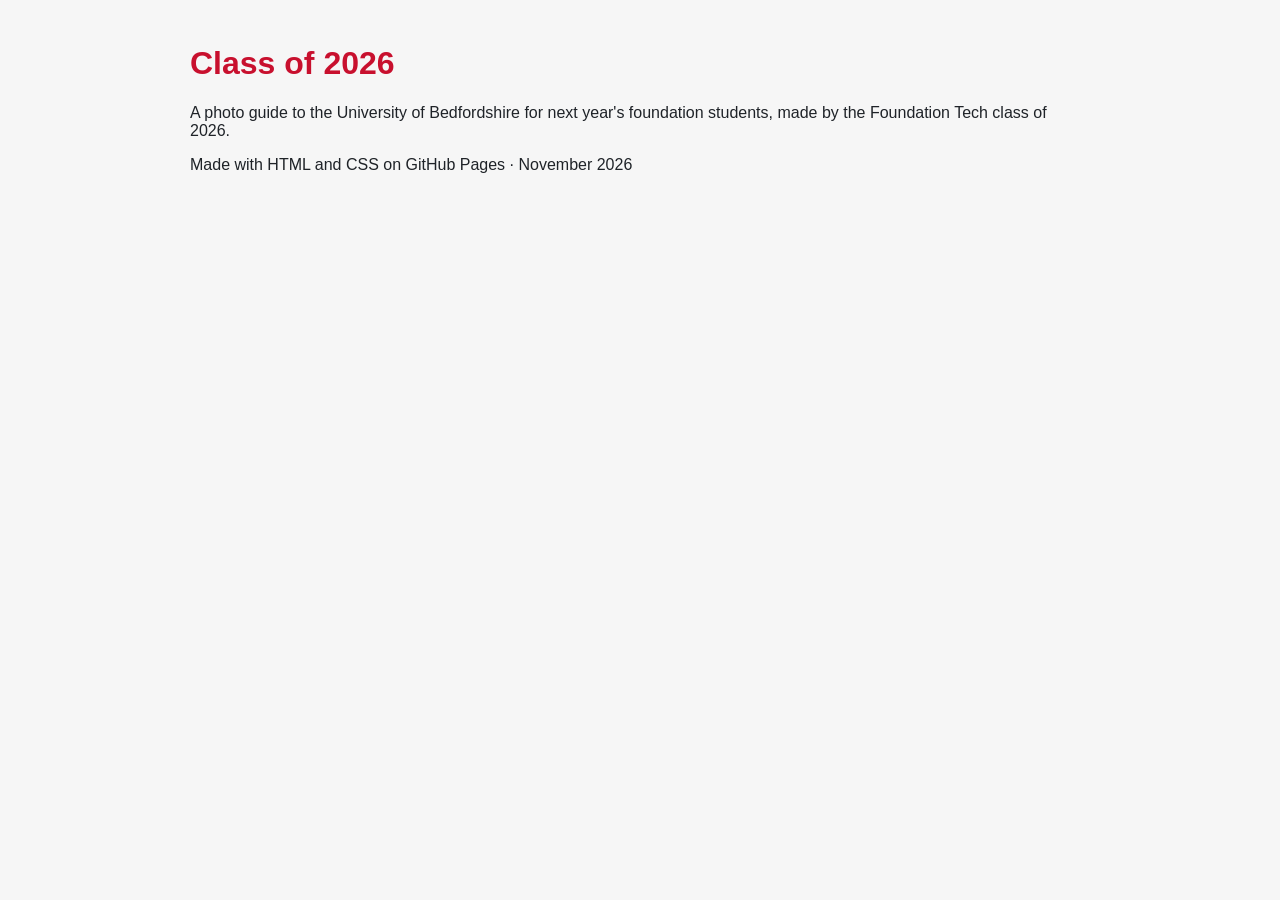
<file: index.html>
<!DOCTYPE html>
<html lang="en">
<head>
  <!-- the next line makes accents like café display correctly -->
  <meta charset="UTF-8">
  <!-- the next line makes the page behave on phones -->
  <meta name="viewport" content="width=device-width, initial-scale=1">
  <title>Class of 2026 – Our Year in Pictures</title>
  <link rel="stylesheet" href="style.css">
</head>
<body>
  <!-- NAV: we write this together in the session and paste it here -->

  <h1>Class of 2026</h1>
  <p>A photo guide to the University of Bedfordshire for next year's foundation
  students, made by the Foundation Tech class of 2026.</p>

  <div class="gallery">
    <!-- one <figure> from each of us goes here -->
  </div>

  <footer>
    <p>Made with HTML and CSS on GitHub Pages · November 2026</p>
  </footer>
</body>
</html>
</file>
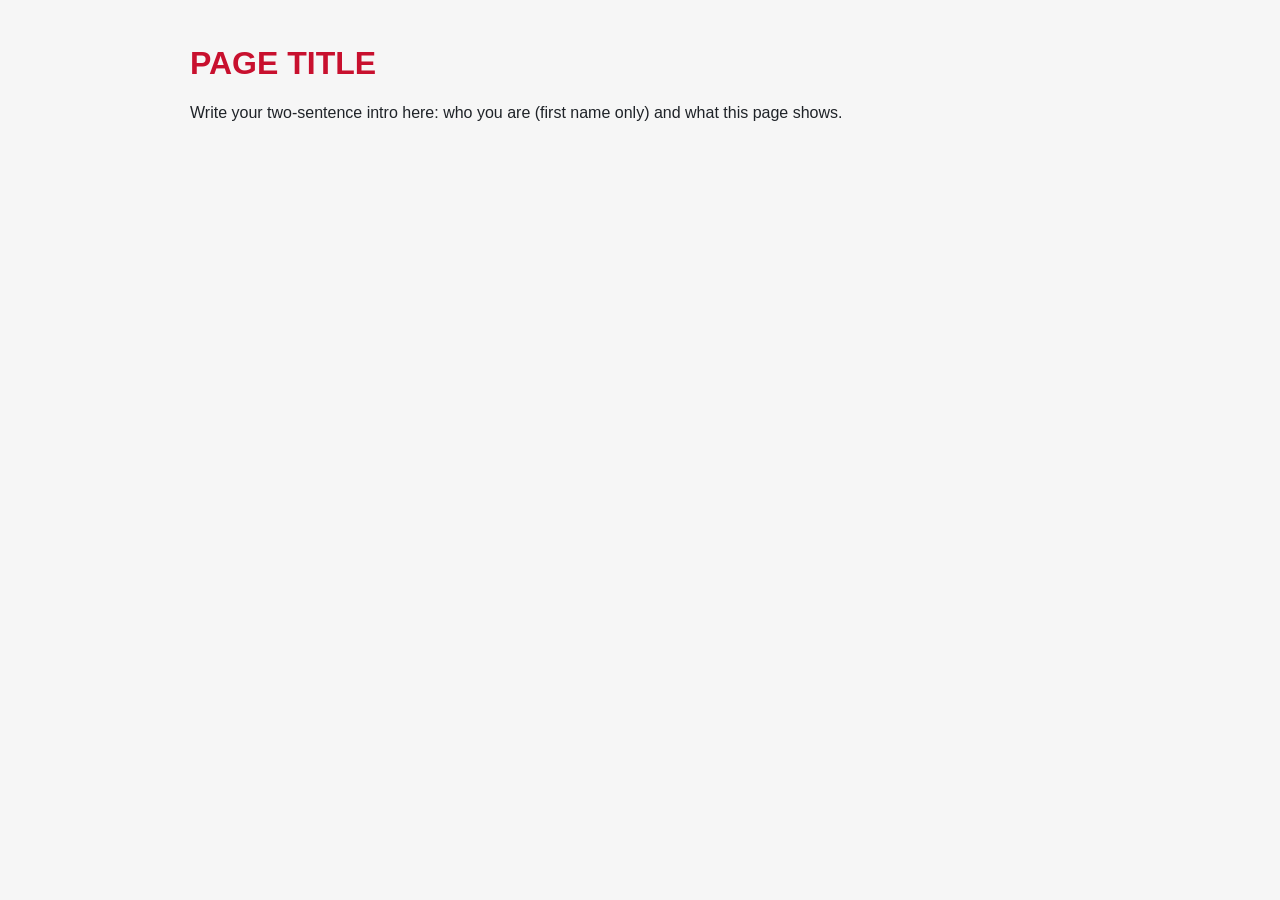
<file: meet-our-class-the-people.html>
<!DOCTYPE html>
<html lang="en">
<head>
  <meta charset="UTF-8">
  <meta name="viewport" content="width=device-width, initial-scale=1">
  <title>PAGE TITLE – Class of 2026</title>
  <link rel="stylesheet" href="style.css">
</head>
<body>
  <!-- NAV: paste the nav here -->

  <h1>PAGE TITLE</h1>
  <p>Write your two-sentence intro here: who you are (first name only)
  and what this page shows.</p>

  <!-- YOUR FIGURES: one <figure> per photo, starting here -->

</body>
</html>
</file>
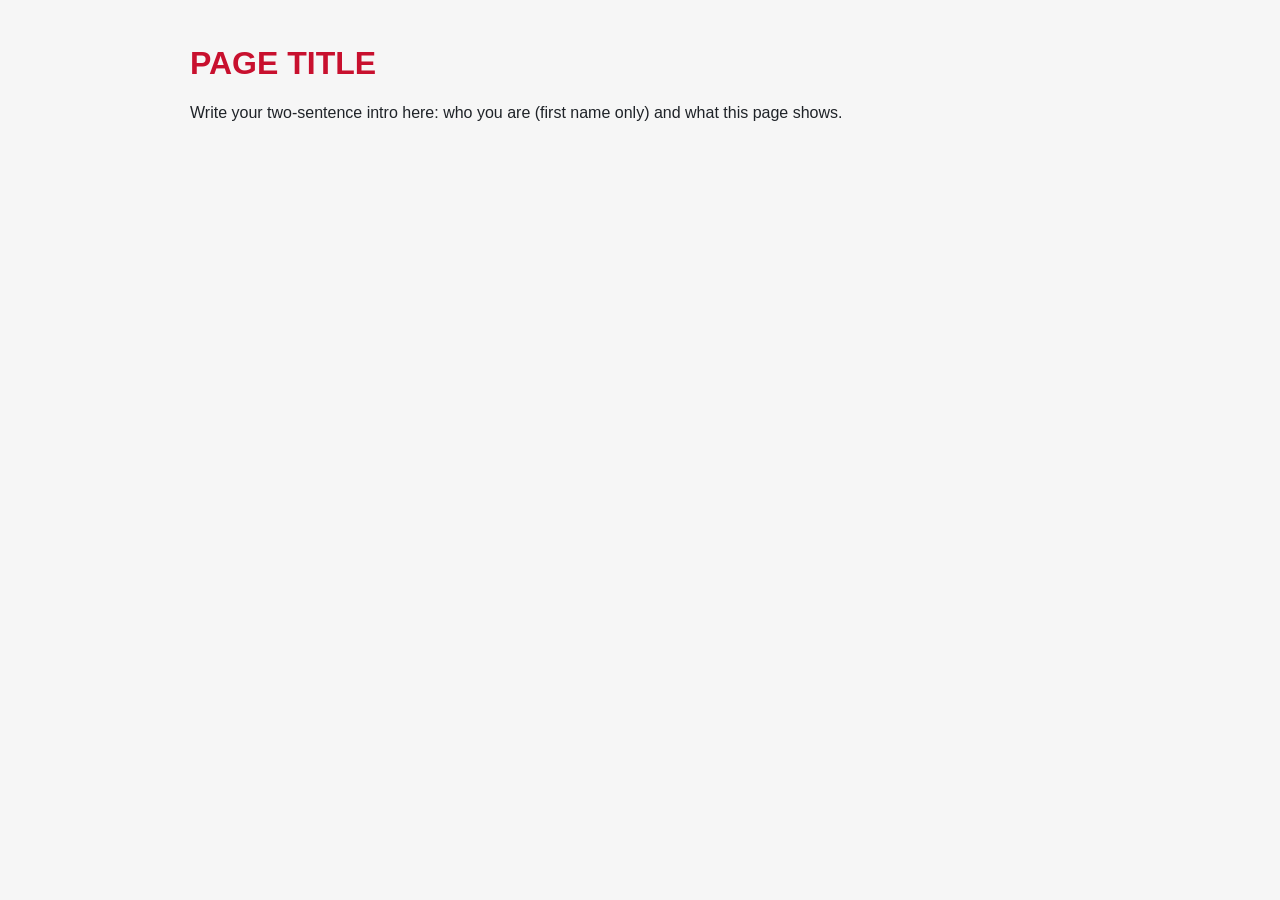
<file: test-page.html>
<!DOCTYPE html>
<html lang="en">
<head>
  <meta charset="UTF-8">
  <meta name="viewport" content="width=device-width, initial-scale=1">
  <title>TEST PAGE – Class of 2026</title>
  <link rel="stylesheet" href="style.css">
</head>
<body>
  <!-- NAV: paste the nav here -->

  <h1>PAGE TITLE</h1>
  <p>Write your two-sentence intro here: who you are (first name only)
  and what this page shows.</p>

  <!-- YOUR FIGURES: one <figure> per photo, starting here -->

</body>
</html>
</file>
<file: style.css>
/* Class of 2026 – the shared wardrobe. One file dresses every page. */

body {
  font-family: Arial, sans-serif;
  background-color: #f6f6f6;
  color: #1f2328;
  max-width: 900px;
  margin: 0 auto;
  padding: 24px;
}

h1 {
  color: #c8102e;
}

nav a {
  margin-right: 16px;
  font-weight: bold;
}

/* Added live in the session:
   img { width: 100%; border-radius: 12px; }
   .gallery { display: flex; gap: 16px; flex-wrap: wrap; }
   .gallery figure { width: 280px; margin: 0; }
   After the Issue: figcaption { color: #555555; font-size: 16px; }
*/

/* ======================================================
   YOUR SECTIONS — one per student. Add your own .class
   rules under your name. Do not touch anyone else's.
   ====================================================== */

/* ===== Page 1: NAME — PAGE TITLE ===== */


/* ===== Page 2: NAME — PAGE TITLE ===== */


/* ===== Page 3: NAME — PAGE TITLE ===== */


/* ===== Page 4: NAME — PAGE TITLE ===== */
</file>
